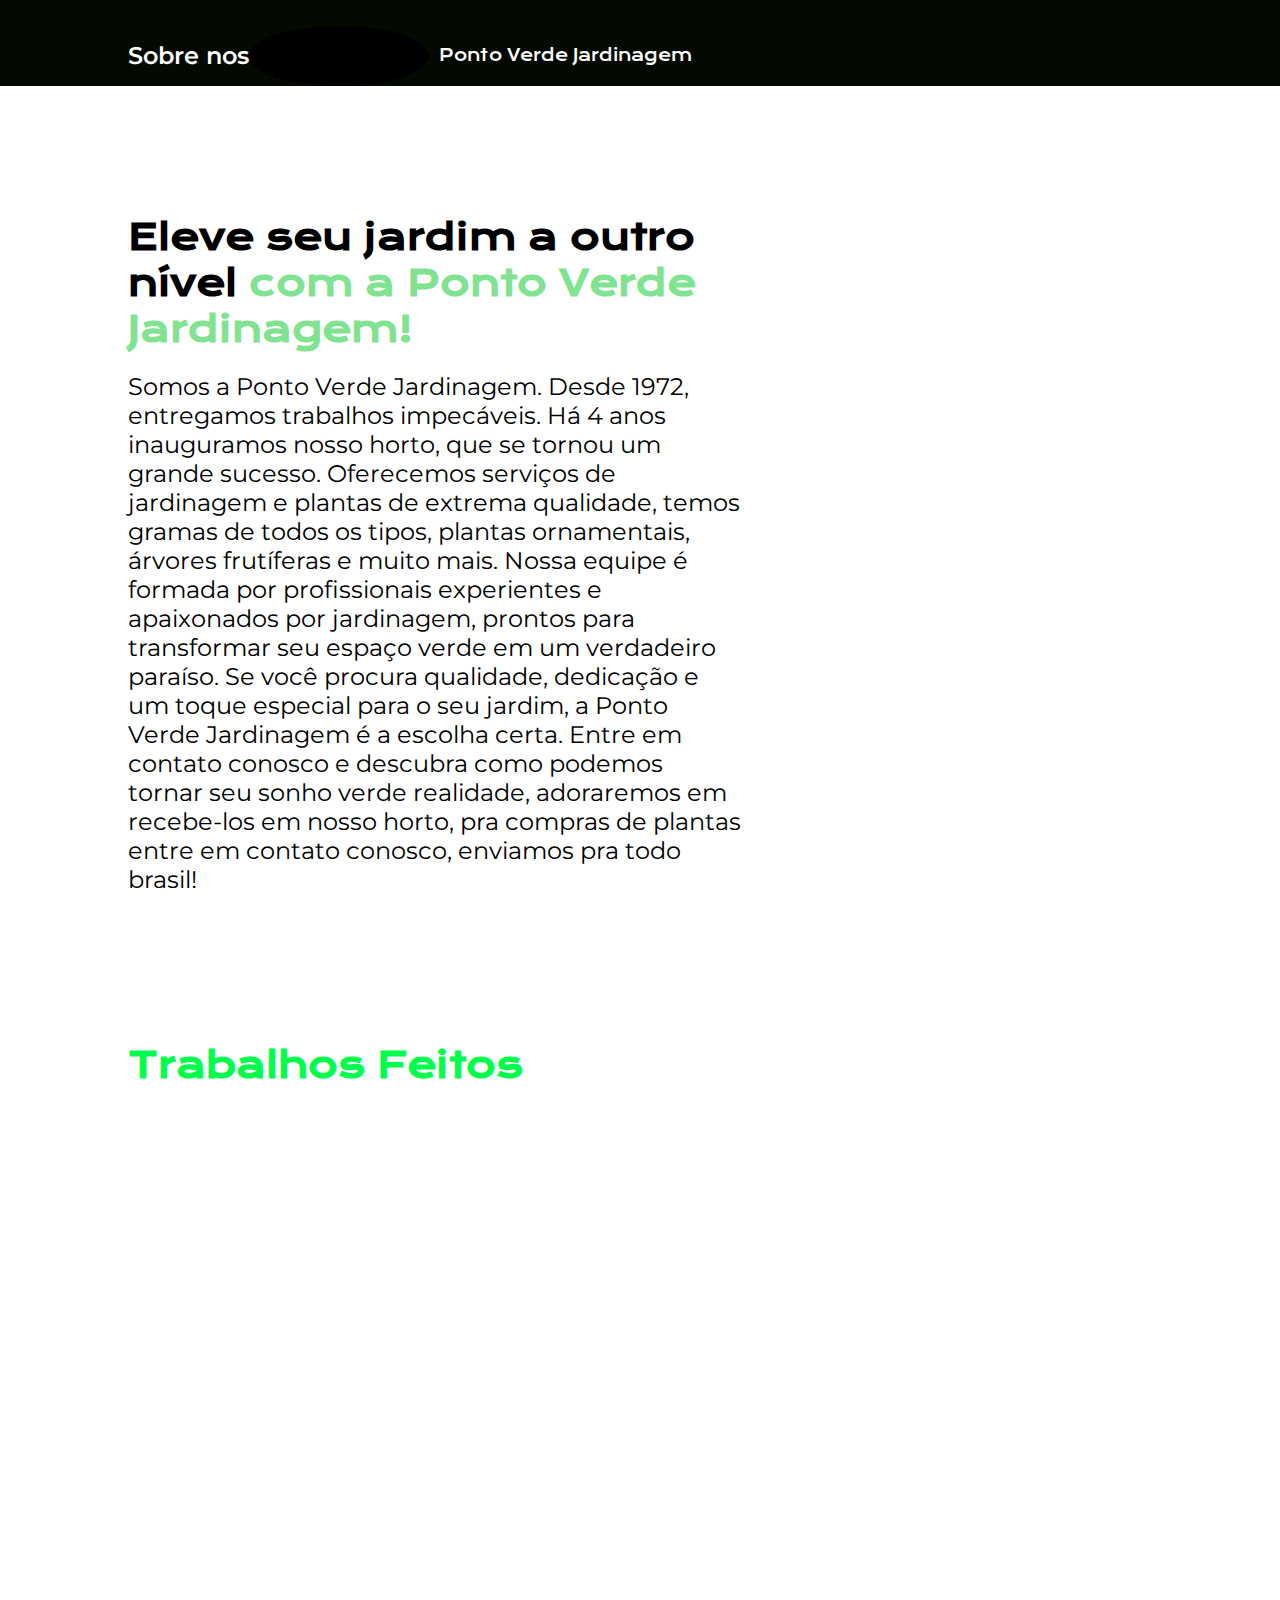
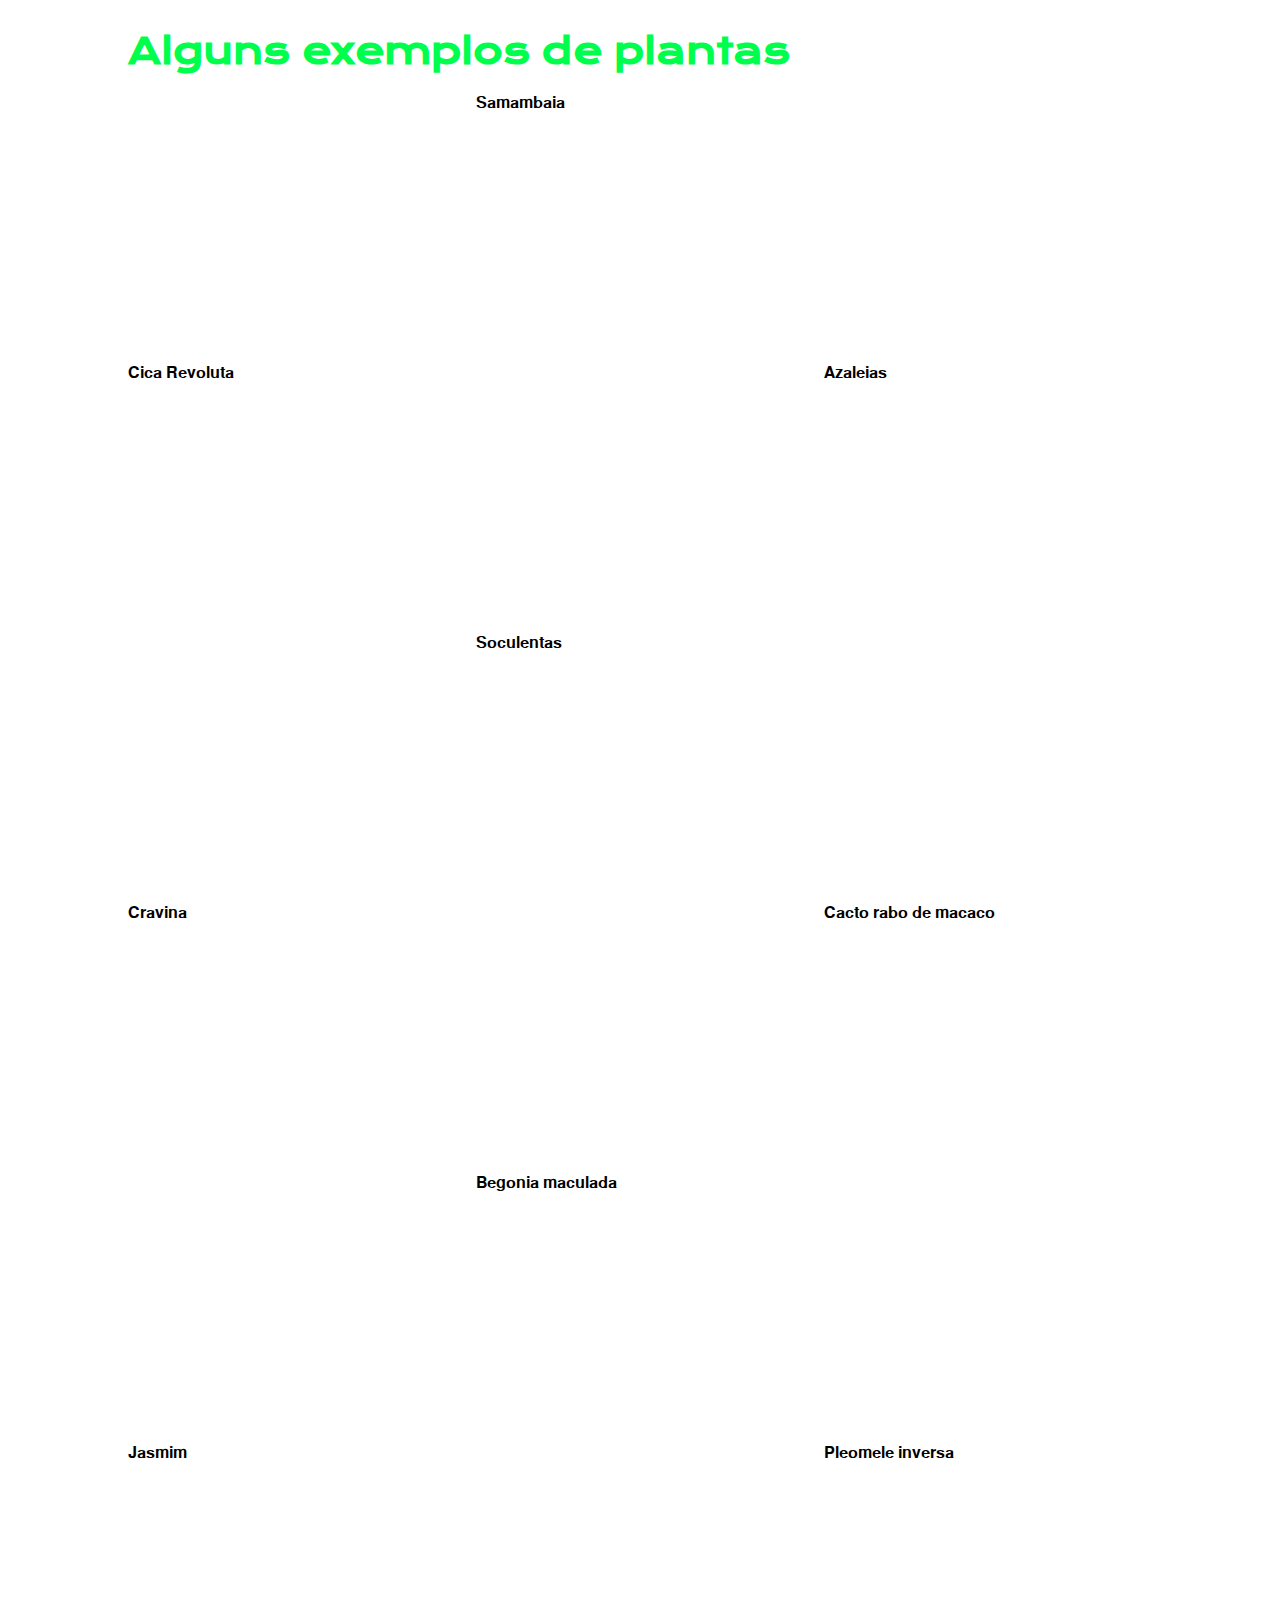
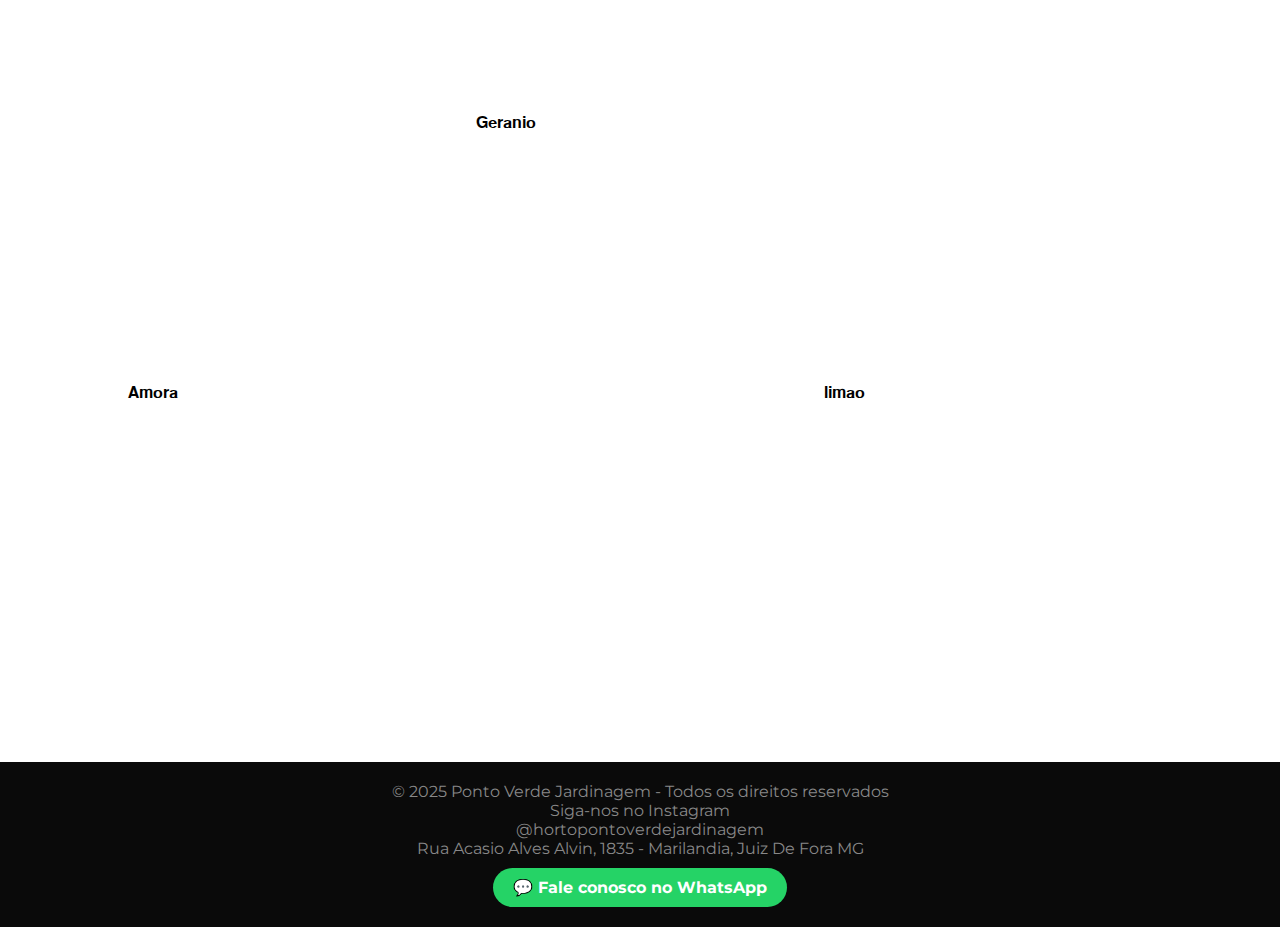
<file: jardinagem/index.html>
<!DOCTYPE html>
<html lang="pt-br">

<head>
    <meta charset="UTF-8">
    <meta http-equiv="X-UA-Compatible" content="IE=edge">
    <meta name="viewport" content="width=device-width, initial-scale=1.0">
    <title>Ponto Verde Jardinagem</title>
    <link rel="stylesheet" href="Estiloscss/Style.css">
</head>

<body>
    <header class="cabecalho">
        <nav class="cabecalho__menu">
            <a class="cabecalho__menu__link" href="about.html">Sobre nos</a>
        </nav>
        <div class="logo">
            <div class="circulo-verde"></div>
            <span>Ponto Verde Jardinagem</span>
        </div>
    </header>

    <main class="apresentacao">
        <section class="apresentacao__conteudo">
            <h2 class="apresentacao__conteudo__titulo">
                Eleve seu jardim a outro nível 
                <strong class="titulo-destaque">com a Ponto Verde Jardinagem!</strong>
            </h2>

            <p class="apresentacao__conteudo__texto">
                Somos a Ponto Verde Jardinagem. Desde 1972, entregamos trabalhos impecáveis.
                Há 4 anos inauguramos nosso horto, que se tornou um grande sucesso.
                Oferecemos serviços de jardinagem e plantas de extrema qualidade, temos gramas de todos os tipos, plantas ornamentais, árvores frutíferas e muito mais.
                Nossa equipe é formada por profissionais experientes e apaixonados por jardinagem, prontos para transformar seu espaço verde em um verdadeiro paraíso.
                Se você procura qualidade, dedicação e um toque especial para o seu jardim, a Ponto Verde Jardinagem é a escolha certa.
                Entre em contato conosco e descubra como podemos tornar seu sonho verde realidade, adoraremos em recebe-los em nosso horto, pra compras de plantas entre em contato conosco, enviamos pra todo brasil!
            </p>

            <div class="apresentacao__links">
            </div>
        </section>

    </main>

    <section class="trabalhos">
        <h2 class="apresentacao__conteudo__titulo">Trabalhos Feitos</h2>
        <div class="galeria">
            <img src="foto pedras brancas.jpeg"Projeto com piscina e vegetação">
            <img src="piscina grande.jpeg" alt="Projeto de varanda com plantas">
            <img src="parede de plantas.jpeg" alt="Parede vertical com samambaias">
            <img src="piscina plantas.jpeg" alt="">
        </div>
        <section class="plantas">
            <h2 class="apresentacao__conteudo__titulo">Alguns exemplos de plantas</h2>
            <div class="galeria">
                <img src="png1.jpeg" alt="Samambaia">
                <p>𝐒𝐚𝐦𝐚𝐦𝐛𝐚𝐢𝐚</p>
                <img src="png2.jpeg" alt="Cacto">
                <p>𝐂𝐢𝐜𝐚 𝐑𝐞𝐯𝐨𝐥𝐮𝐭𝐚</p>
                <img src="png3.jpeg" alt="Suculenta">
                <p>𝐀𝐳𝐚𝐥𝐞𝐢𝐚𝐬</p>
                <img src="png4.jpeg" alt="Orquídea">
                <p>𝐒𝐨𝐜𝐮𝐥𝐞𝐧𝐭𝐚𝐬</p>
                <img src="pag2.jpg" alt="">
                <p>𝐂𝐫𝐚𝐯𝐢𝐧𝐚</p>
                <img src="papa.jpg" alt="">
                <p>𝐂𝐚𝐜𝐭𝐨 𝐫𝐚𝐛𝐨 𝐝𝐞 𝐦𝐚𝐜𝐚𝐜𝐨</p>
                <img src="papa1.jpg" alt="">
                <p>𝐁𝐞𝐠𝐨𝐧𝐢𝐚 𝐦𝐚𝐜𝐮𝐥𝐚𝐝𝐚</p>
                <img src="papa3.jpg" alt="">
                <p>𝐉𝐚𝐬𝐦𝐢𝐦</p>
                <img src="papa5.jpg" alt="">
                <p>𝐏𝐥𝐞𝐨𝐦𝐞𝐥𝐞 𝐢𝐧𝐯𝐞𝐫𝐬𝐚</p>
                <img src="papa6.jpg" alt="">
                <p>𝐆𝐞𝐫𝐚𝐧𝐢𝐨</p>
                <img src="amora.jpg" alt="">
                <p>𝐀𝐦𝐨𝐫𝐚</p>
                <img src="limao.jpg" alt="">
                <p>𝐥𝐢𝐦𝐚𝐨</p>

            </div>
        </section>
    </section>

    <footer>
        <p>&copy; 2025 Ponto Verde Jardinagem - Todos os direitos reservados</p>
        <p>Siga-nos no Instagram</p>
        <p class="hortopontoverdejardinagem">@hortopontoverdejardinagem</p>
        <p>Rua Acasio Alves Alvin, 1835 - Marilandia, Juiz De Fora MG</p>
       

        <!-- Botão WhatsApp -->
        <a href="https://wa.me/553284215665" 
           target="_blank" 
           class="btn-whatsapp">
           💬 Fale conosco no WhatsApp
        </a>
    </footer>
    <script>
        // Animação para aparecer imagens ao rolar
        const imagens = document.querySelectorAll('.galeria img');

        const observer = new IntersectionObserver((entries) => {
            entries.forEach(entry => {
                if (entry.isIntersecting) {
                    entry.target.classList.add('aparecer');
                }
            });
        }, { threshold: 0.2 });

        imagens.forEach(img => observer.observe(img));
    </script>
</body>

</html>
</file>
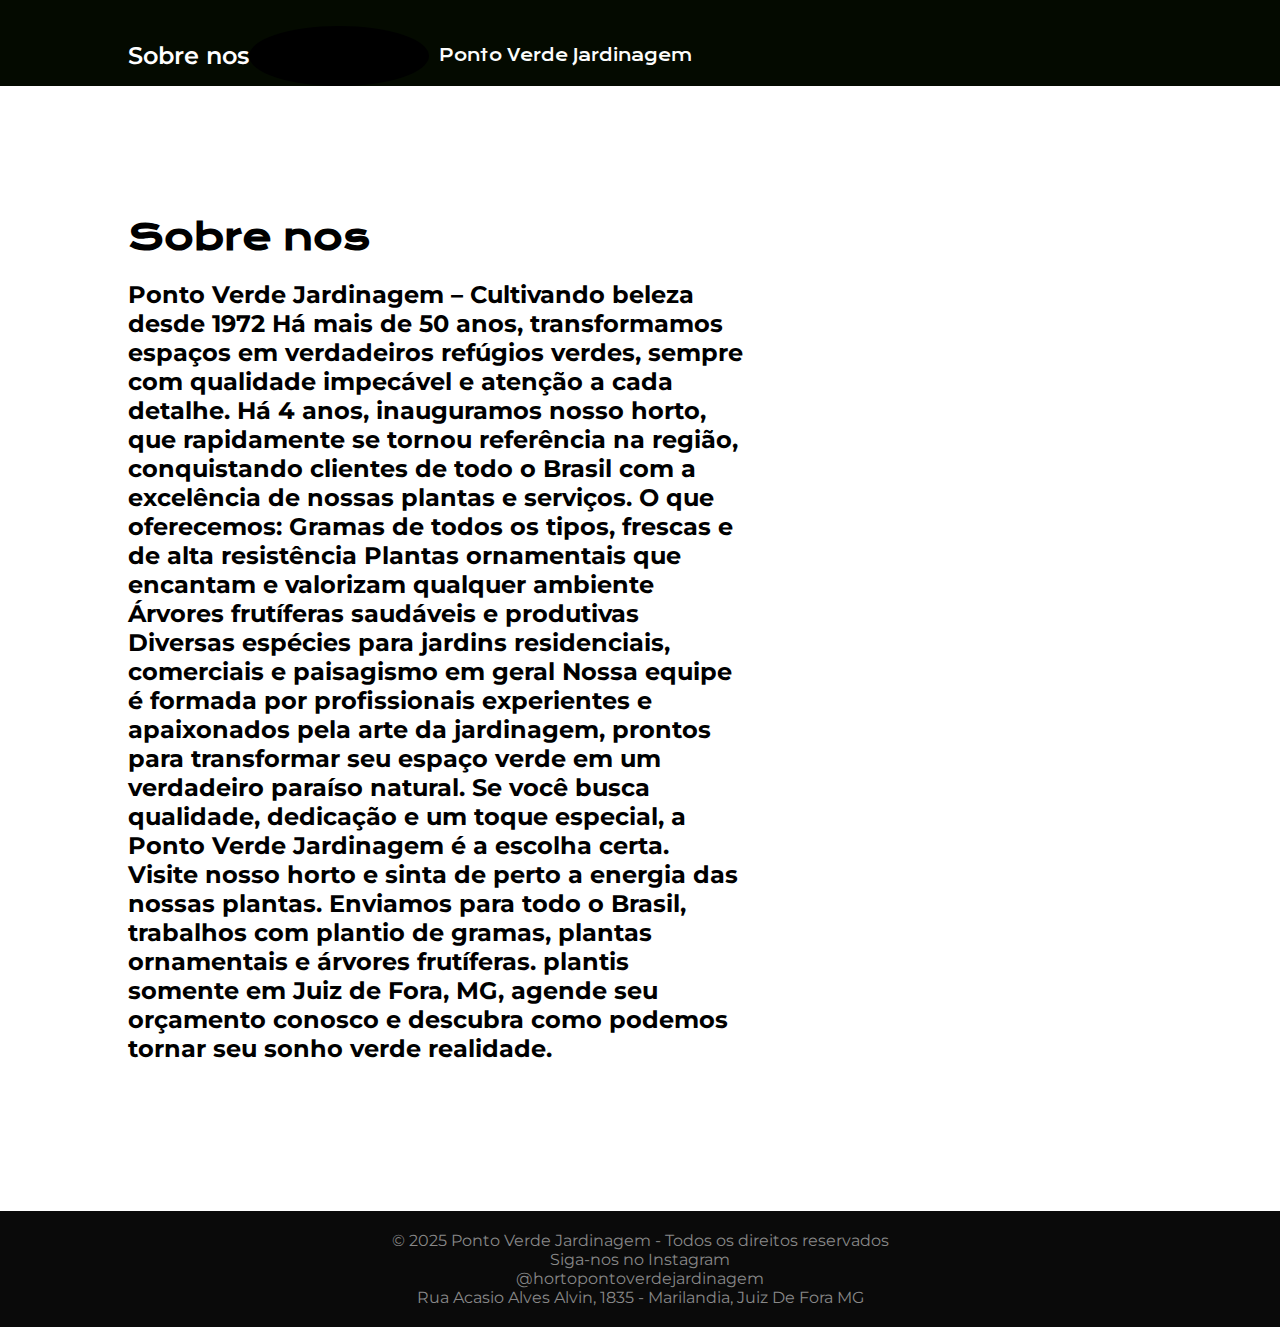
<file: jardinagem/about.html>
<!DOCTYPE html>
<html lang="pt-br">
<head>
    <meta charset="UTF-8">
    <meta name="viewport" content="width=device-width, initial-scale=1.0">
    <title>Sobre nos</title>
    <link rel="stylesheet" href="Estiloscss/Style.css">
</head>
<body>
     <header class="cabecalho">
        <nav class="cabecalho__menu">
            <a class="cabecalho__menu__link" href="about.html">Sobre nos</a>
        </nav>
        <div class="logo">
            <div class="circulo-verde"></div>
            <span>Ponto Verde Jardinagem</span>
        </div>
    </header>
    <main class="apresentacao">
        <section class="apresentacao__conteudo">
            <h1 class="apresentacao__conteudo__titulo">

                    Sobre nos
                <p class="apresentacao__conteudo__texto">
                 Ponto Verde Jardinagem – Cultivando beleza desde 1972 

Há mais de 50 anos, transformamos espaços em verdadeiros refúgios verdes, sempre com qualidade impecável e atenção a cada detalhe.

Há 4 anos, inauguramos nosso horto, que rapidamente se tornou referência na região, conquistando clientes de todo o Brasil com a excelência de nossas plantas e serviços.

 O que oferecemos:

Gramas de todos os tipos, frescas e de alta resistência

Plantas ornamentais que encantam e valorizam qualquer ambiente

Árvores frutíferas saudáveis e produtivas

Diversas espécies para jardins residenciais, comerciais e paisagismo em geral

Nossa equipe é formada por profissionais experientes e apaixonados pela arte da jardinagem, prontos para transformar seu espaço verde em um verdadeiro paraíso natural.

Se você busca qualidade, dedicação e um toque especial, a Ponto Verde Jardinagem é a escolha certa.

 Visite nosso horto e sinta de perto a energia das nossas plantas.
 Enviamos para todo o Brasil, trabalhos com plantio de gramas, plantas ornamentais e árvores frutíferas.
 plantis somente em Juiz de Fora, MG, agende seu orçamento conosco e descubra como podemos tornar seu sonho verde realidade.

            </h1>

        </section>
    </main>
    <footer>
        <p>&copy; 2025 Ponto Verde Jardinagem - Todos os direitos reservados</p>
        <p>Siga-nos no Instagram</p>
        <p class="hortopontoverdejardinagem">@hortopontoverdejardinagem</p>
        <p>Rua Acasio Alves Alvin, 1835 - Marilandia, Juiz De Fora MG</p>
    </footer>
    
    
    
</body>
</html>
</file>
<file: jardinagem/Estiloscss/Style.css>
@import url('https://fonts.googleapis.com/css2?family=Krona+One&family=Montserrat:wght@400;600&display=swap');


* {
    margin: 0;
    padding: 0;
}

body {
    height: 100vh;
    box-sizing: border-box;
    background-color: var(--cor-primaria);
    color: black;
}

.cabecalho {
    background-color: #040a00;
    padding: 2% 0 0 10%;
}
.cabecalho__menu {
    display: flex;
    align-items: center;
    gap: 120px;
    height: 100%;
}
.cabecalho__menu__link {
    font-family: 'Montserrat', sans-serif;
    font-size: 24px;
    font-weight: 600;
    color: #ffffff;
    text-decoration: none;
}


/* Logo */
header {
    display: flex;
    align-items: center;
    padding: 20px;
    background-color: #000000;
}

.logo {
    display: flex;
    align-items: center;
    gap: 10px;
    font-family: 'Krona One', sans-serif;
    color: #fcfdfc;
}

.circulo-verde {
    width: 180px;
    height: 60px;
    background-color: #000000;
    border-radius: 50%;
}

.titulo-destaque {
    color: rgba(2, 199, 35, 0.514);
}

.apresentacao {
    margin: 10%;
    display: flex;
    align-items: center;
    justify-content: space-between;
    gap: 40px;
}

.apresentacao__conteudo {
    width: 615px;
}

.apresentacao__conteudo__titulo {
    font-size: 36px;
    font-family: 'Krona One', sans-serif;
}

.apresentacao__conteudo__texto {
    font-size: 24px;
    font-family: 'Montserrat', sans-serif;
    margin-top: 20px;
    margin-bottom: 20px;
}

.apresentacao__links {
    display: flex;
    justify-content: space-between;
    gap: 20px;
}

.apresentacao__links__link {
    background-color: #22D4FD;
    width: 280px;
    text-align: center;
    border-radius: 16px;
    font-size: 24px;
    font-weight: 600;
    padding: 21.5px 0;
    text-decoration: none;
    color: var(--cor-secundaria);
    font-family: 'Montserrat', sans-serif;
    transition: background 0.3s ease;
}

.apresentacao__links__link:hover {
    background-color: var(--cor-hover);
}

/* Trabalhos Feitos */
.trabalhos {
    margin: 10%;
}

.trabalhos h2 {
    margin-bottom: 20px;
    color: #00ff4c;
}

.galeria {
    display: grid;
    grid-template-columns: repeat(auto-fit, minmax(250px, 1fr));
    gap: 20px;
}

.galeria img {
    width: 100%;
    height: 250px;
    object-fit: cover;
    border-radius: 12px;
    opacity: 0;
    transform: translateY(30px);
    transition: opacity 0.8s ease, transform 0.8s ease;
}

.galeria img.aparecer {
    opacity: 1;
    transform: translateY(0);
}

.galeria img:hover {
    transform: scale(1.05);
    box-shadow: 0 4px 15px rgba(0, 255, 0, 0.5);
}

footer {
    text-align: center;
    padding: 20px;
    background-color: #0a0a0a;
    color: #888;
    font-family: 'Montserrat', sans-serif;
}
.btn-whatsapp {
    display: inline-block;
    background-color: #25d366;
    color: white;
    padding: 10px 20px;
    margin-top: 10px;
    border-radius: 50px;
    font-weight: bold;
    text-decoration: none;
    transition: background-color 0.3s ease;
}

.btn-whatsapp:hover {
    background-color: #1ebe5d;
}
</file>
